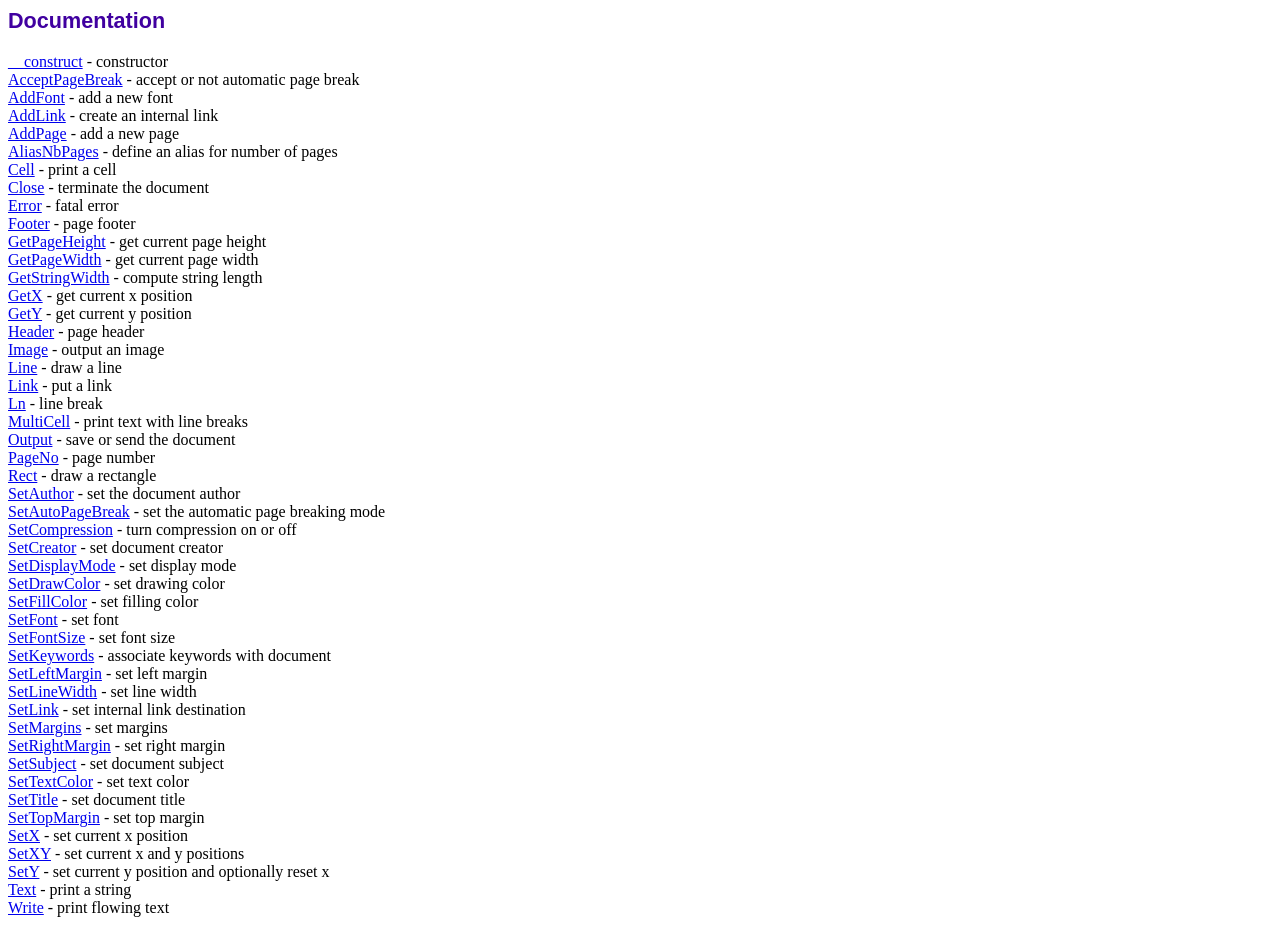
<file: fpdf/doc/index.htm>
<!DOCTYPE html PUBLIC "-//W3C//DTD HTML 4.01 Transitional//EN">
<html>
<head>
<meta http-equiv="Content-Type" content="text/html; charset=UTF-8">
<title>Documentation</title>
<link type="text/css" rel="stylesheet" href="../fpdf.css">
</head>
<body>
<h1>Documentation</h1>
<a href="__construct.htm">__construct</a> - constructor<br>
<a href="acceptpagebreak.htm">AcceptPageBreak</a> - accept or not automatic page break<br>
<a href="addfont.htm">AddFont</a> - add a new font<br>
<a href="addlink.htm">AddLink</a> - create an internal link<br>
<a href="addpage.htm">AddPage</a> - add a new page<br>
<a href="aliasnbpages.htm">AliasNbPages</a> - define an alias for number of pages<br>
<a href="cell.htm">Cell</a> - print a cell<br>
<a href="close.htm">Close</a> - terminate the document<br>
<a href="error.htm">Error</a> - fatal error<br>
<a href="footer.htm">Footer</a> - page footer<br>
<a href="getpageheight.htm">GetPageHeight</a> - get current page height<br>
<a href="getpagewidth.htm">GetPageWidth</a> - get current page width<br>
<a href="getstringwidth.htm">GetStringWidth</a> - compute string length<br>
<a href="getx.htm">GetX</a> - get current x position<br>
<a href="gety.htm">GetY</a> - get current y position<br>
<a href="header.htm">Header</a> - page header<br>
<a href="image.htm">Image</a> - output an image<br>
<a href="line.htm">Line</a> - draw a line<br>
<a href="link.htm">Link</a> - put a link<br>
<a href="ln.htm">Ln</a> - line break<br>
<a href="multicell.htm">MultiCell</a> - print text with line breaks<br>
<a href="output.htm">Output</a> - save or send the document<br>
<a href="pageno.htm">PageNo</a> - page number<br>
<a href="rect.htm">Rect</a> - draw a rectangle<br>
<a href="setauthor.htm">SetAuthor</a> - set the document author<br>
<a href="setautopagebreak.htm">SetAutoPageBreak</a> - set the automatic page breaking mode<br>
<a href="setcompression.htm">SetCompression</a> - turn compression on or off<br>
<a href="setcreator.htm">SetCreator</a> - set document creator<br>
<a href="setdisplaymode.htm">SetDisplayMode</a> - set display mode<br>
<a href="setdrawcolor.htm">SetDrawColor</a> - set drawing color<br>
<a href="setfillcolor.htm">SetFillColor</a> - set filling color<br>
<a href="setfont.htm">SetFont</a> - set font<br>
<a href="setfontsize.htm">SetFontSize</a> - set font size<br>
<a href="setkeywords.htm">SetKeywords</a> - associate keywords with document<br>
<a href="setleftmargin.htm">SetLeftMargin</a> - set left margin<br>
<a href="setlinewidth.htm">SetLineWidth</a> - set line width<br>
<a href="setlink.htm">SetLink</a> - set internal link destination<br>
<a href="setmargins.htm">SetMargins</a> - set margins<br>
<a href="setrightmargin.htm">SetRightMargin</a> - set right margin<br>
<a href="setsubject.htm">SetSubject</a> - set document subject<br>
<a href="settextcolor.htm">SetTextColor</a> - set text color<br>
<a href="settitle.htm">SetTitle</a> - set document title<br>
<a href="settopmargin.htm">SetTopMargin</a> - set top margin<br>
<a href="setx.htm">SetX</a> - set current x position<br>
<a href="setxy.htm">SetXY</a> - set current x and y positions<br>
<a href="sety.htm">SetY</a> - set current y position and optionally reset x<br>
<a href="text.htm">Text</a> - print a string<br>
<a href="write.htm">Write</a> - print flowing text<br>
</body>
</html>
</file>
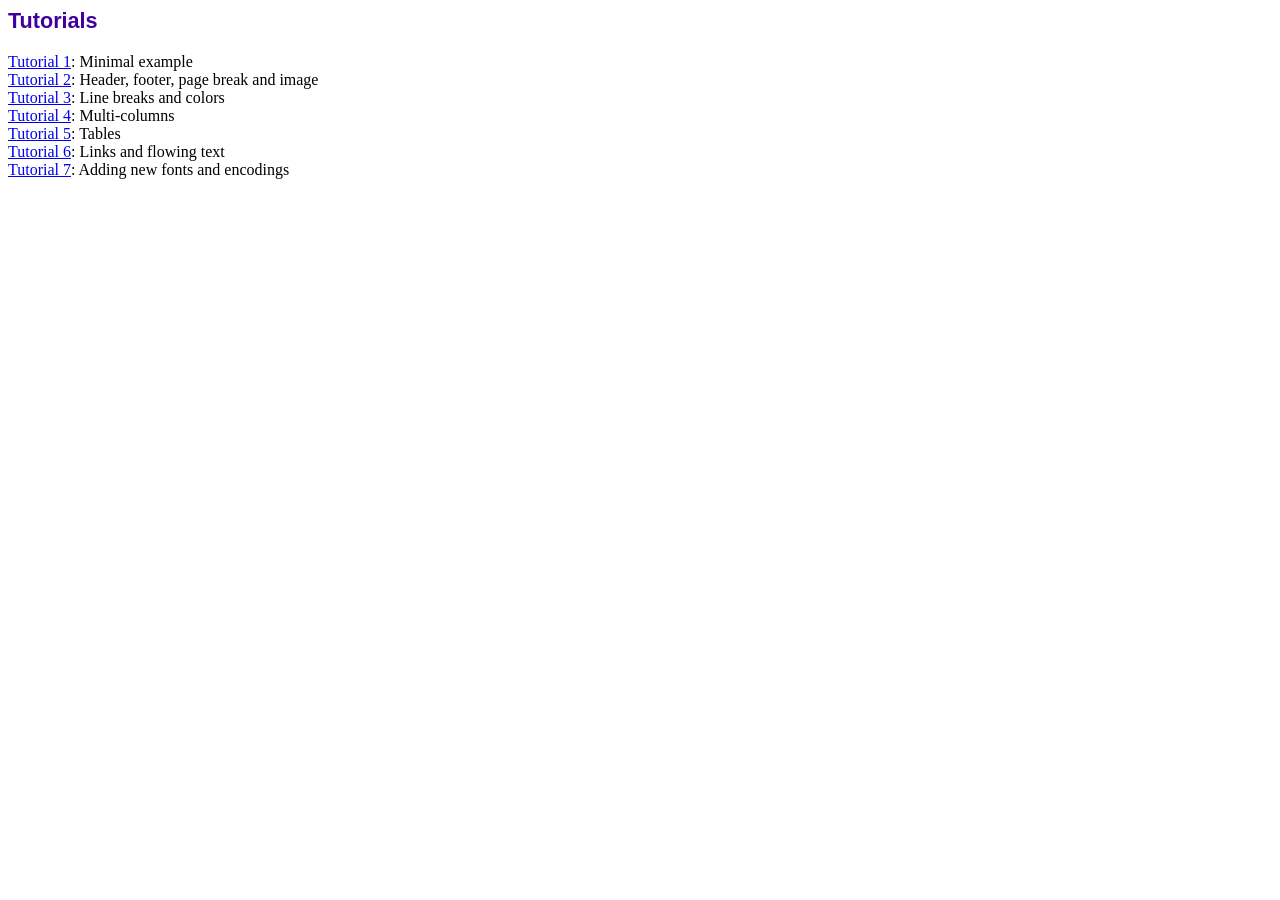
<file: fpdf/tutorial/index.htm>
<!DOCTYPE html PUBLIC "-//W3C//DTD HTML 4.01 Transitional//EN">
<html>
<head>
<meta http-equiv="Content-Type" content="text/html; charset=UTF-8">
<title>Tutorials</title>
<link type="text/css" rel="stylesheet" href="../fpdf.css">
</head>
<body>
<h1>Tutorials</h1>
<ul style="list-style-type:none; margin-left:0; padding-left:0">
<li><a href="tuto1.htm">Tutorial 1</a>: Minimal example</li>
<li><a href="tuto2.htm">Tutorial 2</a>: Header, footer, page break and image</li>
<li><a href="tuto3.htm">Tutorial 3</a>: Line breaks and colors</li>
<li><a href="tuto4.htm">Tutorial 4</a>: Multi-columns</li>
<li><a href="tuto5.htm">Tutorial 5</a>: Tables</li>
<li><a href="tuto6.htm">Tutorial 6</a>: Links and flowing text</li>
<li><a href="tuto7.htm">Tutorial 7</a>: Adding new fonts and encodings</li>
</ul>
</body>
</html>
</file>
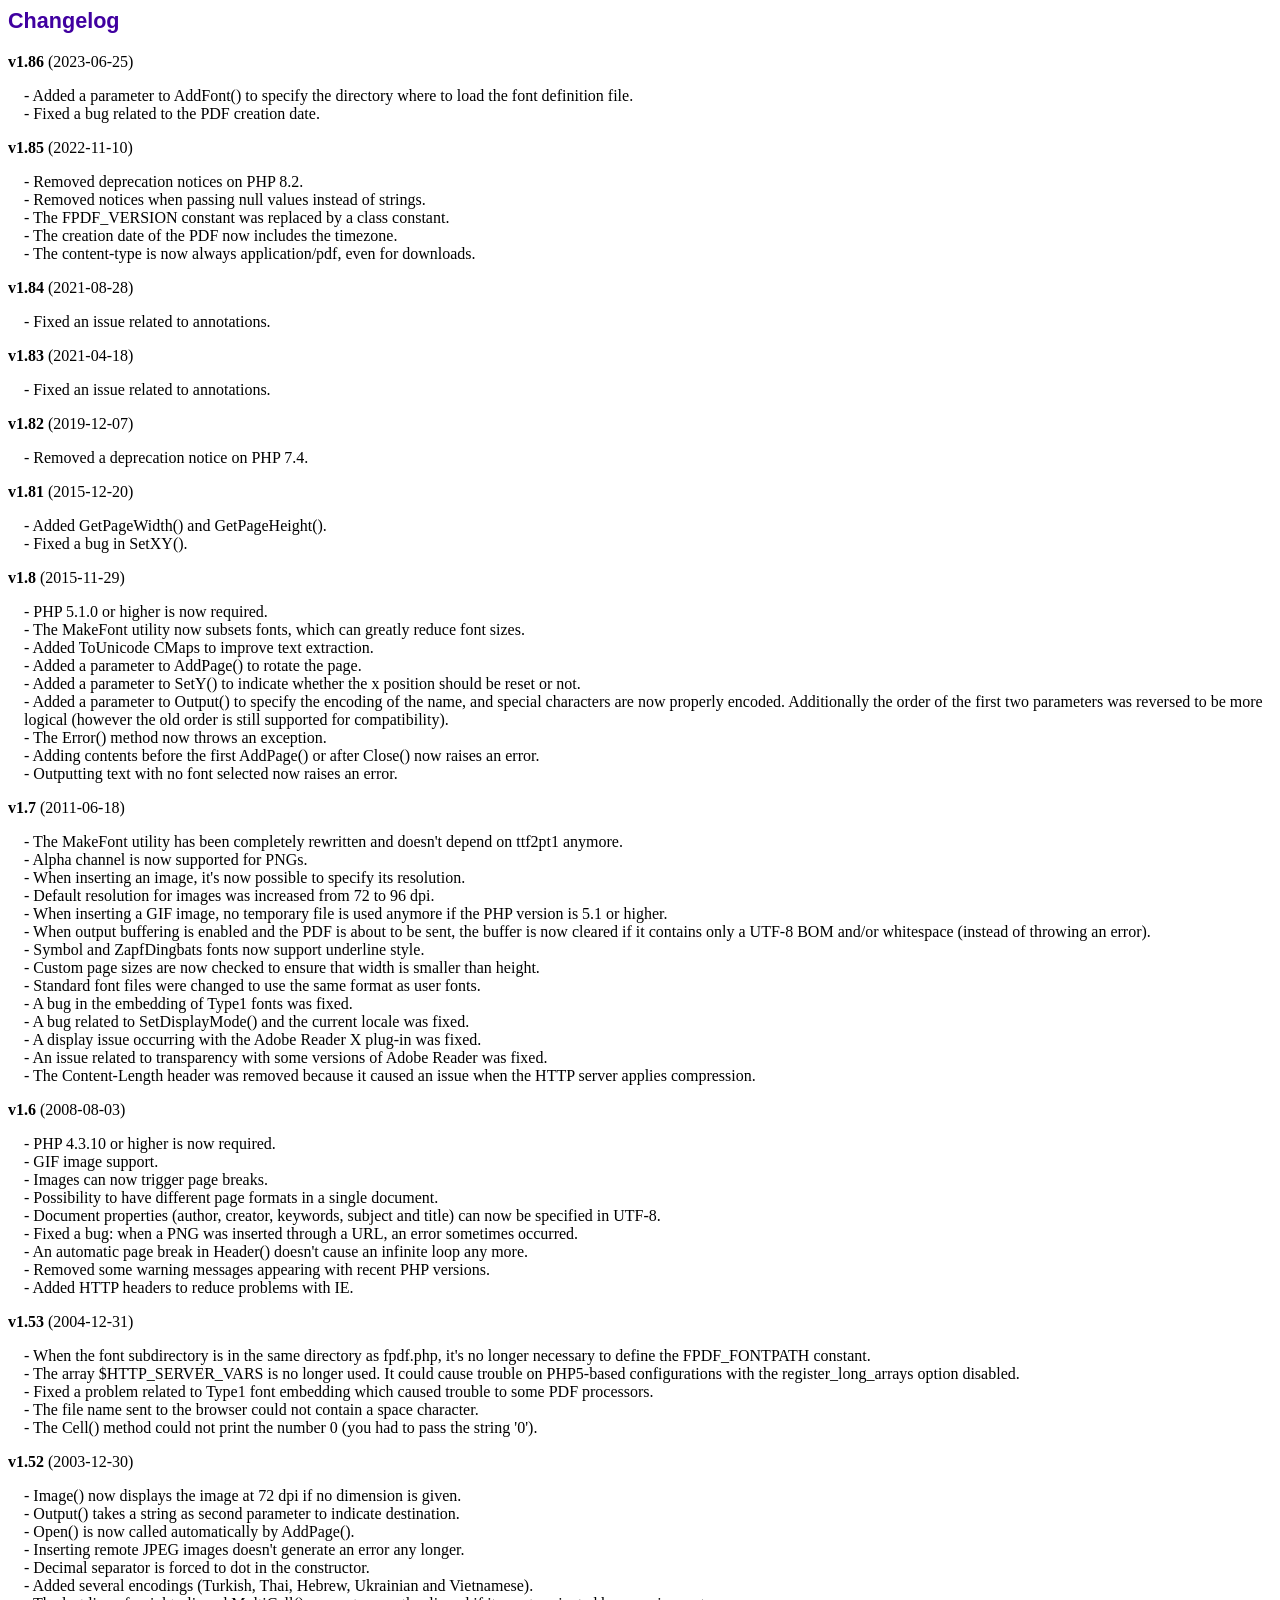
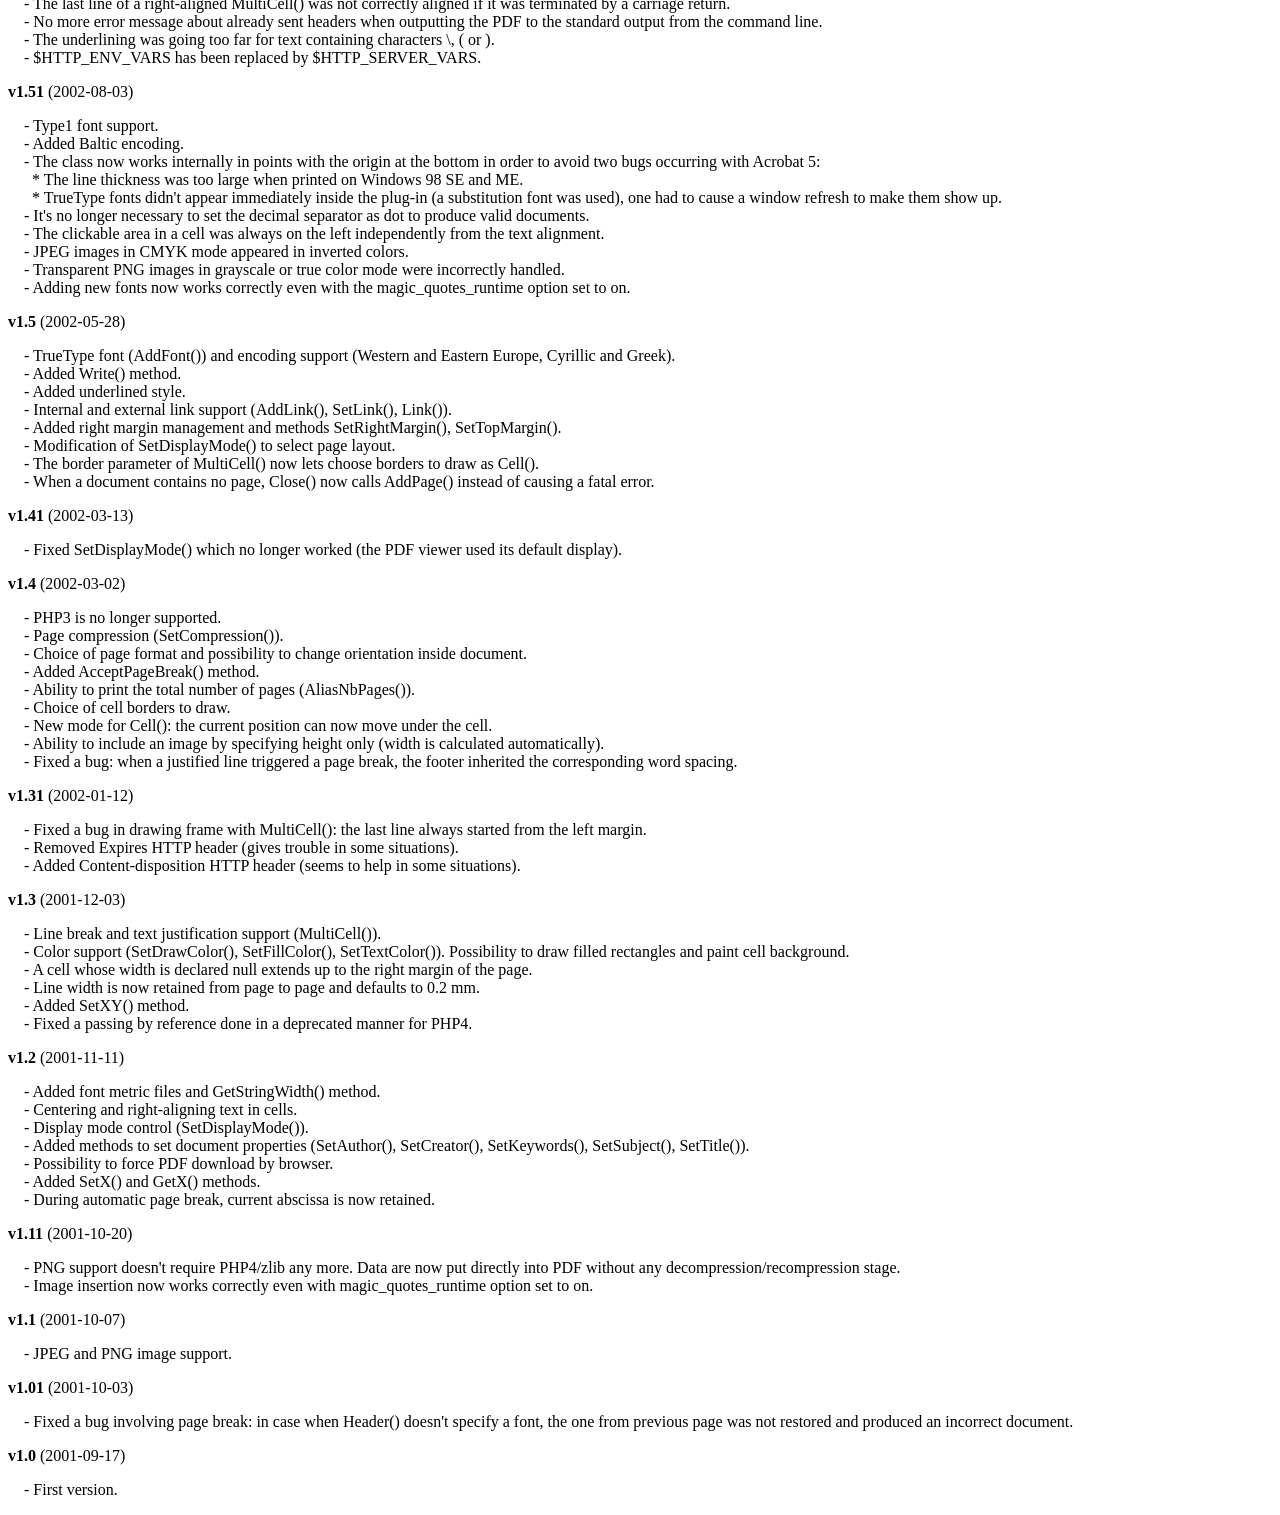
<file: fpdf/changelog.htm>
<!DOCTYPE html PUBLIC "-//W3C//DTD HTML 4.01 Transitional//EN">
<html>
<head>
<meta http-equiv="Content-Type" content="text/html; charset=UTF-8">
<title>Changelog</title>
<link type="text/css" rel="stylesheet" href="fpdf.css">
<style type="text/css">
dd {margin:1em 0 1em 1em}
</style>
</head>
<body>
<h1>Changelog</h1>
<dl>
<dt><strong>v1.86</strong> (2023-06-25)</dt>
<dd>
- Added a parameter to AddFont() to specify the directory where to load the font definition file.<br>
- Fixed a bug related to the PDF creation date.<br>
</dd>
<dt><strong>v1.85</strong> (2022-11-10)</dt>
<dd>
- Removed deprecation notices on PHP 8.2.<br>
- Removed notices when passing null values instead of strings.<br>
- The FPDF_VERSION constant was replaced by a class constant.<br>
- The creation date of the PDF now includes the timezone.<br>
- The content-type is now always application/pdf, even for downloads.<br>
</dd>
<dt><strong>v1.84</strong> (2021-08-28)</dt>
<dd>
- Fixed an issue related to annotations.<br>
</dd>
<dt><strong>v1.83</strong> (2021-04-18)</dt>
<dd>
- Fixed an issue related to annotations.<br>
</dd>
<dt><strong>v1.82</strong> (2019-12-07)</dt>
<dd>
- Removed a deprecation notice on PHP 7.4.<br>
</dd>
<dt><strong>v1.81</strong> (2015-12-20)</dt>
<dd>
- Added GetPageWidth() and GetPageHeight().<br>
- Fixed a bug in SetXY().<br>
</dd>
<dt><strong>v1.8</strong> (2015-11-29)</dt>
<dd>
- PHP 5.1.0 or higher is now required.<br>
- The MakeFont utility now subsets fonts, which can greatly reduce font sizes.<br>
- Added ToUnicode CMaps to improve text extraction.<br>
- Added a parameter to AddPage() to rotate the page.<br>
- Added a parameter to SetY() to indicate whether the x position should be reset or not.<br>
- Added a parameter to Output() to specify the encoding of the name, and special characters are now properly encoded. Additionally the order of the first two parameters was reversed to be more logical (however the old order is still supported for compatibility).<br>
- The Error() method now throws an exception.<br>
- Adding contents before the first AddPage() or after Close() now raises an error.<br>
- Outputting text with no font selected now raises an error.<br>
</dd>
<dt><strong>v1.7</strong> (2011-06-18)</dt>
<dd>
- The MakeFont utility has been completely rewritten and doesn't depend on ttf2pt1 anymore.<br>
- Alpha channel is now supported for PNGs.<br>
- When inserting an image, it's now possible to specify its resolution.<br>
- Default resolution for images was increased from 72 to 96 dpi.<br>
- When inserting a GIF image, no temporary file is used anymore if the PHP version is 5.1 or higher.<br>
- When output buffering is enabled and the PDF is about to be sent, the buffer is now cleared if it contains only a UTF-8 BOM and/or whitespace (instead of throwing an error).<br>
- Symbol and ZapfDingbats fonts now support underline style.<br>
- Custom page sizes are now checked to ensure that width is smaller than height.<br>
- Standard font files were changed to use the same format as user fonts.<br>
- A bug in the embedding of Type1 fonts was fixed.<br>
- A bug related to SetDisplayMode() and the current locale was fixed.<br>
- A display issue occurring with the Adobe Reader X plug-in was fixed.<br>
- An issue related to transparency with some versions of Adobe Reader was fixed.<br>
- The Content-Length header was removed because it caused an issue when the HTTP server applies compression.<br>
</dd>
<dt><strong>v1.6</strong> (2008-08-03)</dt>
<dd>
- PHP 4.3.10 or higher is now required.<br>
- GIF image support.<br>
- Images can now trigger page breaks.<br>
- Possibility to have different page formats in a single document.<br>
- Document properties (author, creator, keywords, subject and title) can now be specified in UTF-8.<br>
- Fixed a bug: when a PNG was inserted through a URL, an error sometimes occurred.<br>
- An automatic page break in Header() doesn't cause an infinite loop any more.<br>
- Removed some warning messages appearing with recent PHP versions.<br>
- Added HTTP headers to reduce problems with IE.<br>
</dd>
<dt><strong>v1.53</strong> (2004-12-31)</dt>
<dd>
- When the font subdirectory is in the same directory as fpdf.php, it's no longer necessary to define the FPDF_FONTPATH constant.<br>
- The array $HTTP_SERVER_VARS is no longer used. It could cause trouble on PHP5-based configurations with the register_long_arrays option disabled.<br>
- Fixed a problem related to Type1 font embedding which caused trouble to some PDF processors.<br>
- The file name sent to the browser could not contain a space character.<br>
- The Cell() method could not print the number 0 (you had to pass the string '0').<br>
</dd>
<dt><strong>v1.52</strong> (2003-12-30)</dt>
<dd>
- Image() now displays the image at 72 dpi if no dimension is given.<br>
- Output() takes a string as second parameter to indicate destination.<br>
- Open() is now called automatically by AddPage().<br>
- Inserting remote JPEG images doesn't generate an error any longer.<br>
- Decimal separator is forced to dot in the constructor.<br>
- Added several encodings (Turkish, Thai, Hebrew, Ukrainian and Vietnamese).<br>
- The last line of a right-aligned MultiCell() was not correctly aligned if it was terminated by a carriage return.<br>
- No more error message about already sent headers when outputting the PDF to the standard output from the command line.<br>
- The underlining was going too far for text containing characters \, ( or ).<br>
- $HTTP_ENV_VARS has been replaced by $HTTP_SERVER_VARS.<br>
</dd>
<dt><strong>v1.51</strong> (2002-08-03)</dt>
<dd>
- Type1 font support.<br>
- Added Baltic encoding.<br>
- The class now works internally in points with the origin at the bottom in order to avoid two bugs occurring with Acrobat 5:<br>&nbsp;&nbsp;* The line thickness was too large when printed on Windows 98 SE and ME.<br>&nbsp;&nbsp;* TrueType fonts didn't appear immediately inside the plug-in (a substitution font was used), one had to cause a window refresh to make them show up.<br>
- It's no longer necessary to set the decimal separator as dot to produce valid documents.<br>
- The clickable area in a cell was always on the left independently from the text alignment.<br>
- JPEG images in CMYK mode appeared in inverted colors.<br>
- Transparent PNG images in grayscale or true color mode were incorrectly handled.<br>
- Adding new fonts now works correctly even with the magic_quotes_runtime option set to on.<br>
</dd>
<dt><strong>v1.5</strong> (2002-05-28)</dt>
<dd>
- TrueType font (AddFont()) and encoding support (Western and Eastern Europe, Cyrillic and Greek).<br>
- Added Write() method.<br>
- Added underlined style.<br>
- Internal and external link support (AddLink(), SetLink(), Link()).<br>
- Added right margin management and methods SetRightMargin(), SetTopMargin().<br>
- Modification of SetDisplayMode() to select page layout.<br>
- The border parameter of MultiCell() now lets choose borders to draw as Cell().<br>
- When a document contains no page, Close() now calls AddPage() instead of causing a fatal error.<br>
</dd>
<dt><strong>v1.41</strong> (2002-03-13)</dt>
<dd>
- Fixed SetDisplayMode() which no longer worked (the PDF viewer used its default display).<br>
</dd>
<dt><strong>v1.4</strong> (2002-03-02)</dt>
<dd>
- PHP3 is no longer supported.<br>
- Page compression (SetCompression()).<br>
- Choice of page format and possibility to change orientation inside document.<br>
- Added AcceptPageBreak() method.<br>
- Ability to print the total number of pages (AliasNbPages()).<br>
- Choice of cell borders to draw.<br>
- New mode for Cell(): the current position can now move under the cell.<br>
- Ability to include an image by specifying height only (width is calculated automatically).<br>
- Fixed a bug: when a justified line triggered a page break, the footer inherited the corresponding word spacing.<br>
</dd>
<dt><strong>v1.31</strong> (2002-01-12)</dt>
<dd>
- Fixed a bug in drawing frame with MultiCell(): the last line always started from the left margin.<br>
- Removed Expires HTTP header (gives trouble in some situations).<br>
- Added Content-disposition HTTP header (seems to help in some situations).<br>
</dd>
<dt><strong>v1.3</strong> (2001-12-03)</dt>
<dd>
- Line break and text justification support (MultiCell()).<br>
- Color support (SetDrawColor(), SetFillColor(), SetTextColor()). Possibility to draw filled rectangles and paint cell background.<br>
- A cell whose width is declared null extends up to the right margin of the page.<br>
- Line width is now retained from page to page and defaults to 0.2 mm.<br>
- Added SetXY() method.<br>
- Fixed a passing by reference done in a deprecated manner for PHP4.<br>
</dd>
<dt><strong>v1.2</strong> (2001-11-11)</dt>
<dd>
- Added font metric files and GetStringWidth() method.<br>
- Centering and right-aligning text in cells.<br>
- Display mode control (SetDisplayMode()).<br>
- Added methods to set document properties (SetAuthor(), SetCreator(), SetKeywords(), SetSubject(), SetTitle()).<br>
- Possibility to force PDF download by browser.<br>
- Added SetX() and GetX() methods.<br>
- During automatic page break, current abscissa is now retained.<br>
</dd>
<dt><strong>v1.11</strong> (2001-10-20)</dt>
<dd>
- PNG support doesn't require PHP4/zlib any more. Data are now put directly into PDF without any decompression/recompression stage.<br>
- Image insertion now works correctly even with magic_quotes_runtime option set to on.<br>
</dd>
<dt><strong>v1.1</strong> (2001-10-07)</dt>
<dd>
- JPEG and PNG image support.<br>
</dd>
<dt><strong>v1.01</strong> (2001-10-03)</dt>
<dd>
- Fixed a bug involving page break: in case when Header() doesn't specify a font, the one from previous page was not restored and produced an incorrect document.<br>
</dd>
<dt><strong>v1.0</strong> (2001-09-17)</dt>
<dd>
- First version.<br>
</dd>
</dl>
</body>
</html>
</file>
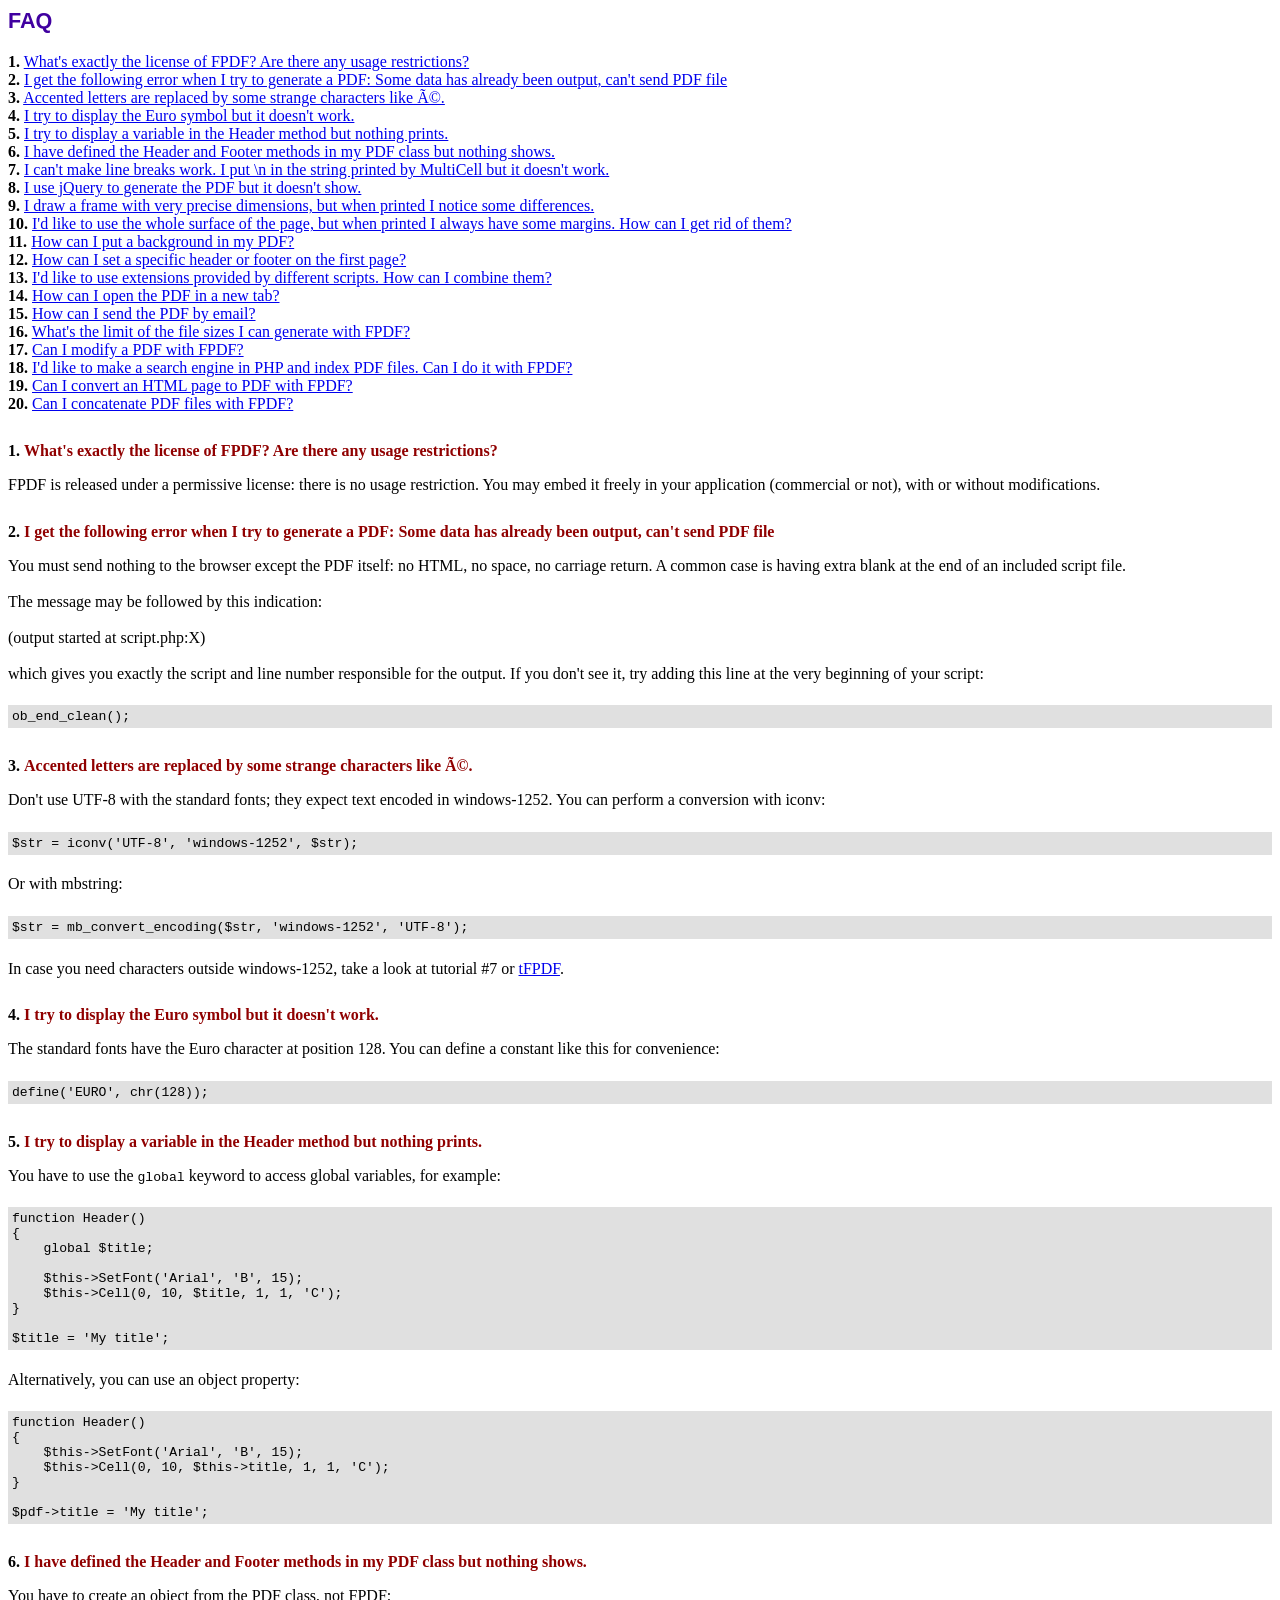
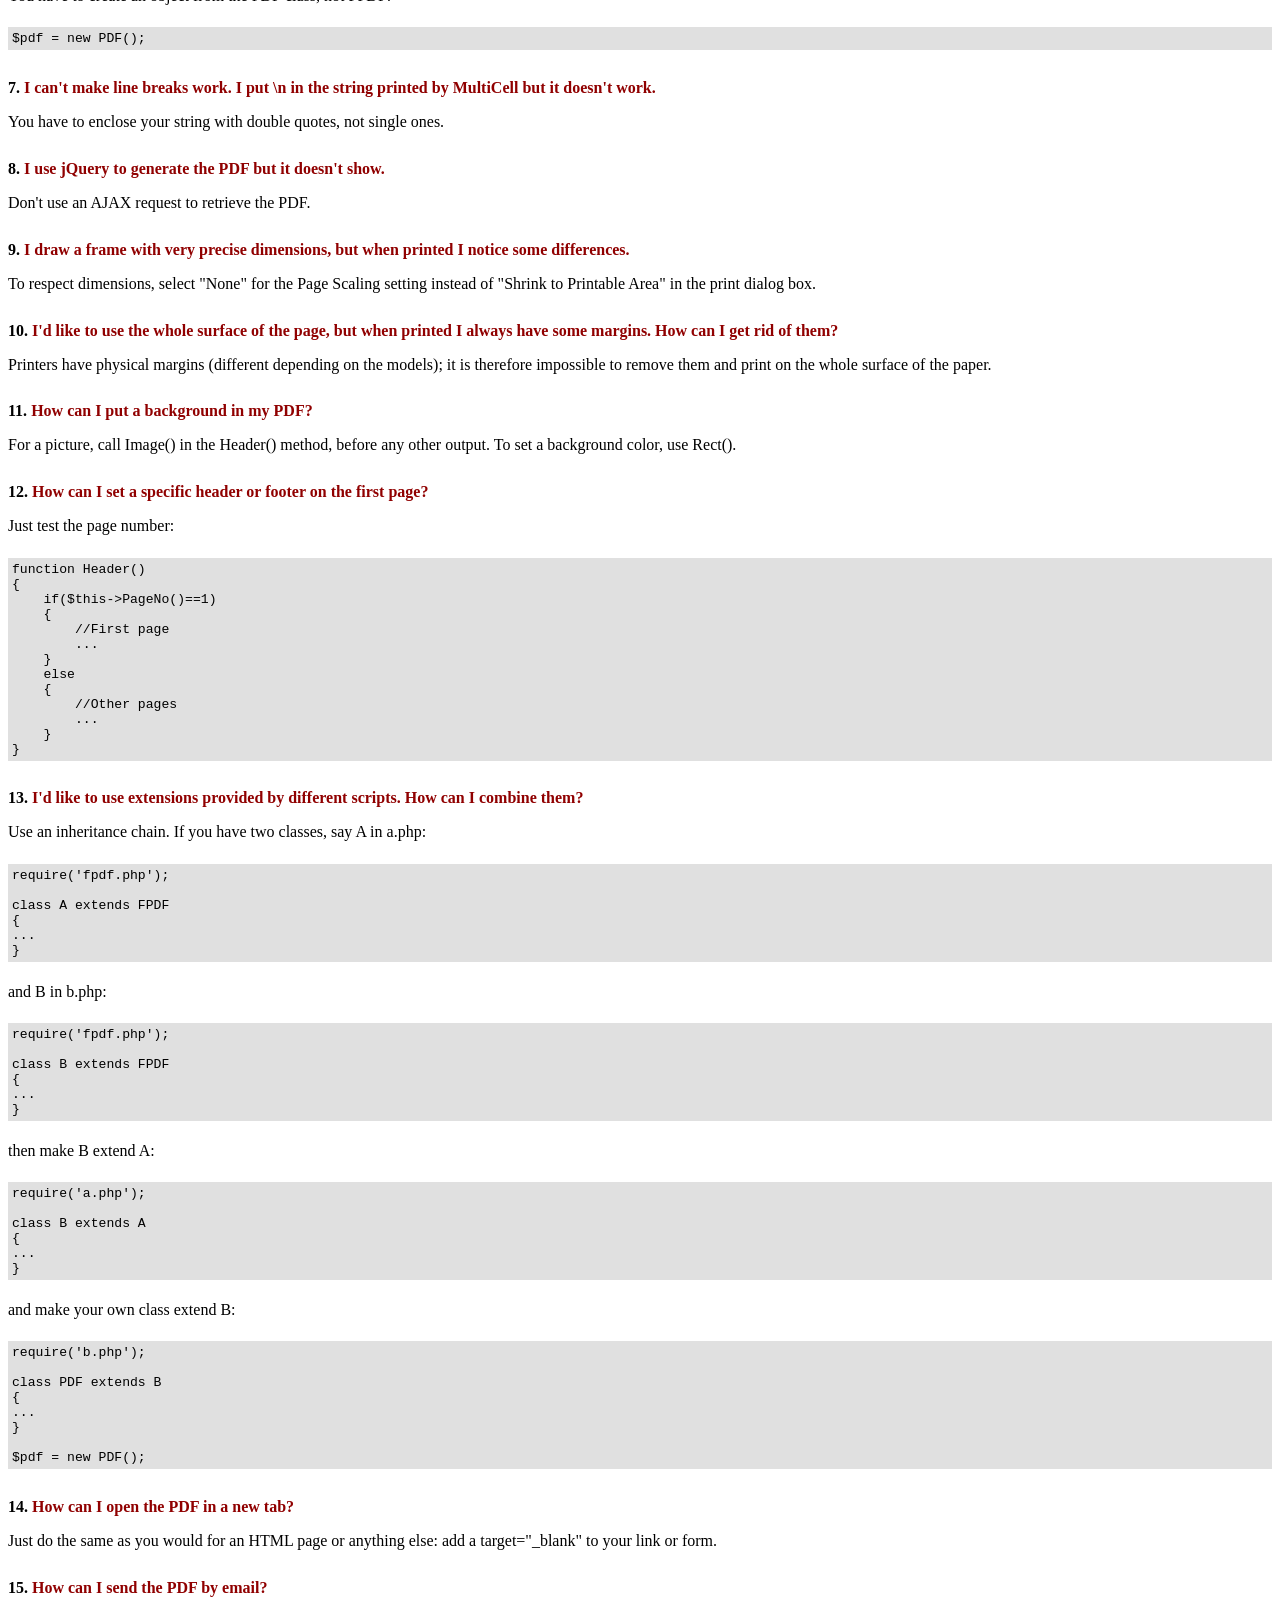
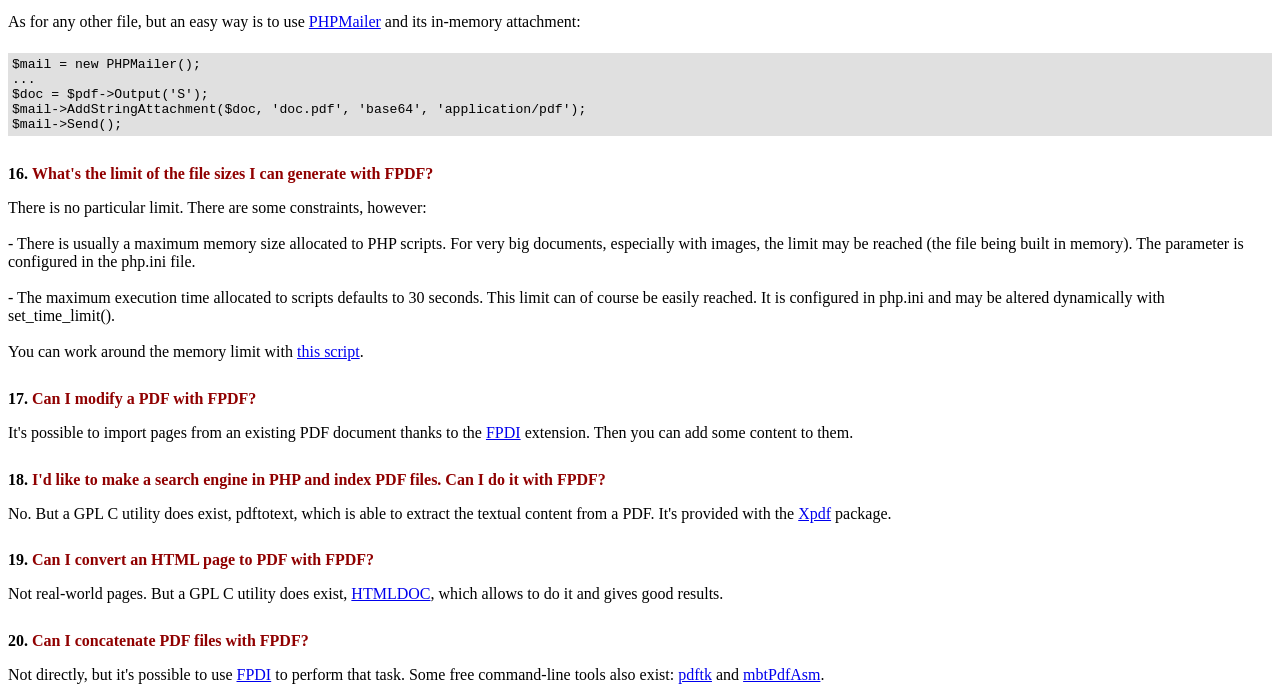
<file: fpdf/FAQ.htm>
<!DOCTYPE html PUBLIC "-//W3C//DTD HTML 4.01 Transitional//EN">
<html>
<head>
<meta http-equiv="Content-Type" content="text/html; charset=UTF-8">
<title>FAQ</title>
<link type="text/css" rel="stylesheet" href="fpdf.css">
<style type="text/css">
ul {list-style-type:none; margin:0; padding:0}
ul#answers li {margin-top:1.8em}
.question {font-weight:bold; color:#900000}
</style>
</head>
<body>
<h1>FAQ</h1>
<ul>
<li><b>1.</b> <a href='#q1'>What's exactly the license of FPDF? Are there any usage restrictions?</a></li>
<li><b>2.</b> <a href='#q2'>I get the following error when I try to generate a PDF: Some data has already been output, can't send PDF file</a></li>
<li><b>3.</b> <a href='#q3'>Accented letters are replaced by some strange characters like Ã©.</a></li>
<li><b>4.</b> <a href='#q4'>I try to display the Euro symbol but it doesn't work.</a></li>
<li><b>5.</b> <a href='#q5'>I try to display a variable in the Header method but nothing prints.</a></li>
<li><b>6.</b> <a href='#q6'>I have defined the Header and Footer methods in my PDF class but nothing shows.</a></li>
<li><b>7.</b> <a href='#q7'>I can't make line breaks work. I put \n in the string printed by MultiCell but it doesn't work.</a></li>
<li><b>8.</b> <a href='#q8'>I use jQuery to generate the PDF but it doesn't show.</a></li>
<li><b>9.</b> <a href='#q9'>I draw a frame with very precise dimensions, but when printed I notice some differences.</a></li>
<li><b>10.</b> <a href='#q10'>I'd like to use the whole surface of the page, but when printed I always have some margins. How can I get rid of them?</a></li>
<li><b>11.</b> <a href='#q11'>How can I put a background in my PDF?</a></li>
<li><b>12.</b> <a href='#q12'>How can I set a specific header or footer on the first page?</a></li>
<li><b>13.</b> <a href='#q13'>I'd like to use extensions provided by different scripts. How can I combine them?</a></li>
<li><b>14.</b> <a href='#q14'>How can I open the PDF in a new tab?</a></li>
<li><b>15.</b> <a href='#q15'>How can I send the PDF by email?</a></li>
<li><b>16.</b> <a href='#q16'>What's the limit of the file sizes I can generate with FPDF?</a></li>
<li><b>17.</b> <a href='#q17'>Can I modify a PDF with FPDF?</a></li>
<li><b>18.</b> <a href='#q18'>I'd like to make a search engine in PHP and index PDF files. Can I do it with FPDF?</a></li>
<li><b>19.</b> <a href='#q19'>Can I convert an HTML page to PDF with FPDF?</a></li>
<li><b>20.</b> <a href='#q20'>Can I concatenate PDF files with FPDF?</a></li>
</ul>

<ul id='answers'>
<li id='q1'>
<p><b>1.</b> <span class='question'>What's exactly the license of FPDF? Are there any usage restrictions?</span></p>
FPDF is released under a permissive license: there is no usage restriction. You may embed it
freely in your application (commercial or not), with or without modifications.
</li>

<li id='q2'>
<p><b>2.</b> <span class='question'>I get the following error when I try to generate a PDF: Some data has already been output, can't send PDF file</span></p>
You must send nothing to the browser except the PDF itself: no HTML, no space, no carriage return. A common
case is having extra blank at the end of an included script file.<br>
<br>
The message may be followed by this indication:<br>
<br>
(output started at script.php:X)<br>
<br>
which gives you exactly the script and line number responsible for the output. If you don't see it,
try adding this line at the very beginning of your script:
<div class="doc-source">
<pre><code>ob_end_clean();</code></pre>
</div>
</li>

<li id='q3'>
<p><b>3.</b> <span class='question'>Accented letters are replaced by some strange characters like Ã©.</span></p>
Don't use UTF-8 with the standard fonts; they expect text encoded in windows-1252.
You can perform a conversion with iconv:
<div class="doc-source">
<pre><code>$str = iconv('UTF-8', 'windows-1252', $str);</code></pre>
</div>
Or with mbstring:
<div class="doc-source">
<pre><code>$str = mb_convert_encoding($str, 'windows-1252', 'UTF-8');</code></pre>
</div>
In case you need characters outside windows-1252, take a look at tutorial #7 or
<a href="http://www.fpdf.org/?go=script&amp;id=92" target="_blank">tFPDF</a>.
</li>

<li id='q4'>
<p><b>4.</b> <span class='question'>I try to display the Euro symbol but it doesn't work.</span></p>
The standard fonts have the Euro character at position 128. You can define a constant like this
for convenience:
<div class="doc-source">
<pre><code>define('EURO', chr(128));</code></pre>
</div>
</li>

<li id='q5'>
<p><b>5.</b> <span class='question'>I try to display a variable in the Header method but nothing prints.</span></p>
You have to use the <code>global</code> keyword to access global variables, for example:
<div class="doc-source">
<pre><code>function Header()
{
    global $title;

    $this-&gt;SetFont('Arial', 'B', 15);
    $this-&gt;Cell(0, 10, $title, 1, 1, 'C');
}

$title = 'My title';</code></pre>
</div>
Alternatively, you can use an object property:
<div class="doc-source">
<pre><code>function Header()
{
    $this-&gt;SetFont('Arial', 'B', 15);
    $this-&gt;Cell(0, 10, $this-&gt;title, 1, 1, 'C');
}

$pdf-&gt;title = 'My title';</code></pre>
</div>
</li>

<li id='q6'>
<p><b>6.</b> <span class='question'>I have defined the Header and Footer methods in my PDF class but nothing shows.</span></p>
You have to create an object from the PDF class, not FPDF:
<div class="doc-source">
<pre><code>$pdf = new PDF();</code></pre>
</div>
</li>

<li id='q7'>
<p><b>7.</b> <span class='question'>I can't make line breaks work. I put \n in the string printed by MultiCell but it doesn't work.</span></p>
You have to enclose your string with double quotes, not single ones.
</li>

<li id='q8'>
<p><b>8.</b> <span class='question'>I use jQuery to generate the PDF but it doesn't show.</span></p>
Don't use an AJAX request to retrieve the PDF.
</li>

<li id='q9'>
<p><b>9.</b> <span class='question'>I draw a frame with very precise dimensions, but when printed I notice some differences.</span></p>
To respect dimensions, select "None" for the Page Scaling setting instead of "Shrink to Printable Area" in the print dialog box.
</li>

<li id='q10'>
<p><b>10.</b> <span class='question'>I'd like to use the whole surface of the page, but when printed I always have some margins. How can I get rid of them?</span></p>
Printers have physical margins (different depending on the models); it is therefore impossible to remove
them and print on the whole surface of the paper.
</li>

<li id='q11'>
<p><b>11.</b> <span class='question'>How can I put a background in my PDF?</span></p>
For a picture, call Image() in the Header() method, before any other output. To set a background color, use Rect().
</li>

<li id='q12'>
<p><b>12.</b> <span class='question'>How can I set a specific header or footer on the first page?</span></p>
Just test the page number:
<div class="doc-source">
<pre><code>function Header()
{
    if($this-&gt;PageNo()==1)
    {
        //First page
        ...
    }
    else
    {
        //Other pages
        ...
    }
}</code></pre>
</div>
</li>

<li id='q13'>
<p><b>13.</b> <span class='question'>I'd like to use extensions provided by different scripts. How can I combine them?</span></p>
Use an inheritance chain. If you have two classes, say A in a.php:
<div class="doc-source">
<pre><code>require('fpdf.php');

class A extends FPDF
{
...
}</code></pre>
</div>
and B in b.php:
<div class="doc-source">
<pre><code>require('fpdf.php');

class B extends FPDF
{
...
}</code></pre>
</div>
then make B extend A:
<div class="doc-source">
<pre><code>require('a.php');

class B extends A
{
...
}</code></pre>
</div>
and make your own class extend B:
<div class="doc-source">
<pre><code>require('b.php');

class PDF extends B
{
...
}

$pdf = new PDF();</code></pre>
</div>
</li>

<li id='q14'>
<p><b>14.</b> <span class='question'>How can I open the PDF in a new tab?</span></p>
Just do the same as you would for an HTML page or anything else: add a target="_blank" to your link or form.
</li>

<li id='q15'>
<p><b>15.</b> <span class='question'>How can I send the PDF by email?</span></p>
As for any other file, but an easy way is to use <a href="https://github.com/PHPMailer/PHPMailer" target="_blank">PHPMailer</a> and
its in-memory attachment:
<div class="doc-source">
<pre><code>$mail = new PHPMailer();
...
$doc = $pdf-&gt;Output('S');
$mail-&gt;AddStringAttachment($doc, 'doc.pdf', 'base64', 'application/pdf');
$mail-&gt;Send();</code></pre>
</div>
</li>

<li id='q16'>
<p><b>16.</b> <span class='question'>What's the limit of the file sizes I can generate with FPDF?</span></p>
There is no particular limit. There are some constraints, however:
<br>
<br>
- There is usually a maximum memory size allocated to PHP scripts. For very big documents,
especially with images, the limit may be reached (the file being built in memory). The
parameter is configured in the php.ini file.
<br>
<br>
- The maximum execution time allocated to scripts defaults to 30 seconds. This limit can of course
be easily reached. It is configured in php.ini and may be altered dynamically with set_time_limit().
<br>
<br>
You can work around the memory limit with <a href="http://www.fpdf.org/?go=script&amp;id=76" target="_blank">this script</a>.
</li>

<li id='q17'>
<p><b>17.</b> <span class='question'>Can I modify a PDF with FPDF?</span></p>
It's possible to import pages from an existing PDF document thanks to the
<a href="https://www.setasign.com/products/fpdi/about/" target="_blank">FPDI</a> extension.
Then you can add some content to them.
</li>

<li id='q18'>
<p><b>18.</b> <span class='question'>I'd like to make a search engine in PHP and index PDF files. Can I do it with FPDF?</span></p>
No. But a GPL C utility does exist, pdftotext, which is able to extract the textual content from a PDF.
It's provided with the <a href="https://www.xpdfreader.com" target="_blank">Xpdf</a> package.
</li>

<li id='q19'>
<p><b>19.</b> <span class='question'>Can I convert an HTML page to PDF with FPDF?</span></p>
Not real-world pages. But a GPL C utility does exist, <a href="https://www.msweet.org/htmldoc/" target="_blank">HTMLDOC</a>,
which allows to do it and gives good results.
</li>

<li id='q20'>
<p><b>20.</b> <span class='question'>Can I concatenate PDF files with FPDF?</span></p>
Not directly, but it's possible to use <a href="https://www.setasign.com/products/fpdi/demos/concatenate-fake/" target="_blank">FPDI</a>
to perform that task. Some free command-line tools also exist:
<a href="https://www.pdflabs.com/tools/pdftk-the-pdf-toolkit/" target="_blank">pdftk</a> and
<a href="http://thierry.schmit.free.fr/spip/spip.php?article15" target="_blank">mbtPdfAsm</a>.
</li>
</ul>
</body>
</html>
</file>
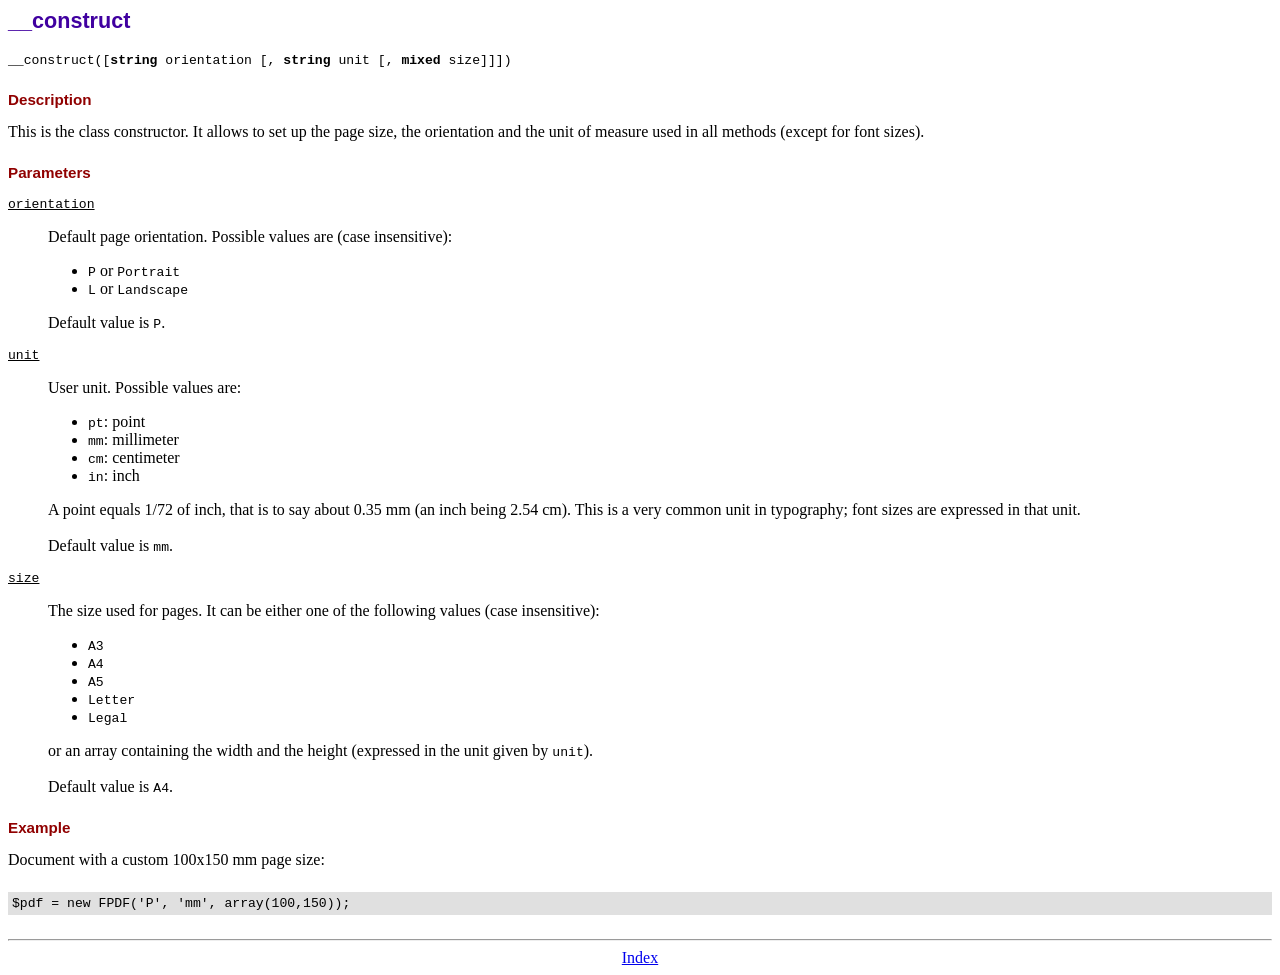
<file: fpdf/doc/__construct.htm>
<!DOCTYPE html PUBLIC "-//W3C//DTD HTML 4.01 Transitional//EN">
<html>
<head>
<meta http-equiv="Content-Type" content="text/html; charset=UTF-8">
<title>__construct</title>
<link type="text/css" rel="stylesheet" href="../fpdf.css">
</head>
<body>
<h1>__construct</h1>
<code>__construct([<b>string</b> orientation [, <b>string</b> unit [, <b>mixed</b> size]]])</code>
<h2>Description</h2>
This is the class constructor. It allows to set up the page size, the orientation and the
unit of measure used in all methods (except for font sizes).
<h2>Parameters</h2>
<dl class="param">
<dt><code>orientation</code></dt>
<dd>
Default page orientation. Possible values are (case insensitive):
<ul>
<li><code>P</code> or <code>Portrait</code></li>
<li><code>L</code> or <code>Landscape</code></li>
</ul>
Default value is <code>P</code>.
</dd>
<dt><code>unit</code></dt>
<dd>
User unit. Possible values are:
<ul>
<li><code>pt</code>: point</li>
<li><code>mm</code>: millimeter</li>
<li><code>cm</code>: centimeter</li>
<li><code>in</code>: inch</li>
</ul>
A point equals 1/72 of inch, that is to say about 0.35 mm (an inch being 2.54 cm). This
is a very common unit in typography; font sizes are expressed in that unit.
<br>
<br>
Default value is <code>mm</code>.
</dd>
<dt><code>size</code></dt>
<dd>
The size used for pages. It can be either one of the following values (case insensitive):
<ul>
<li><code>A3</code></li>
<li><code>A4</code></li>
<li><code>A5</code></li>
<li><code>Letter</code></li>
<li><code>Legal</code></li>
</ul>
or an array containing the width and the height (expressed in the unit given by <code>unit</code>).<br>
<br>
Default value is <code>A4</code>.
</dd>
</dl>
<h2>Example</h2>
Document with a custom 100x150 mm page size:
<div class="doc-source">
<pre><code>$pdf = new FPDF('P', 'mm', array(100,150));</code></pre>
</div>
<hr style="margin-top:1.5em">
<div style="text-align:center"><a href="index.htm">Index</a></div>
</body>
</html>
</file>
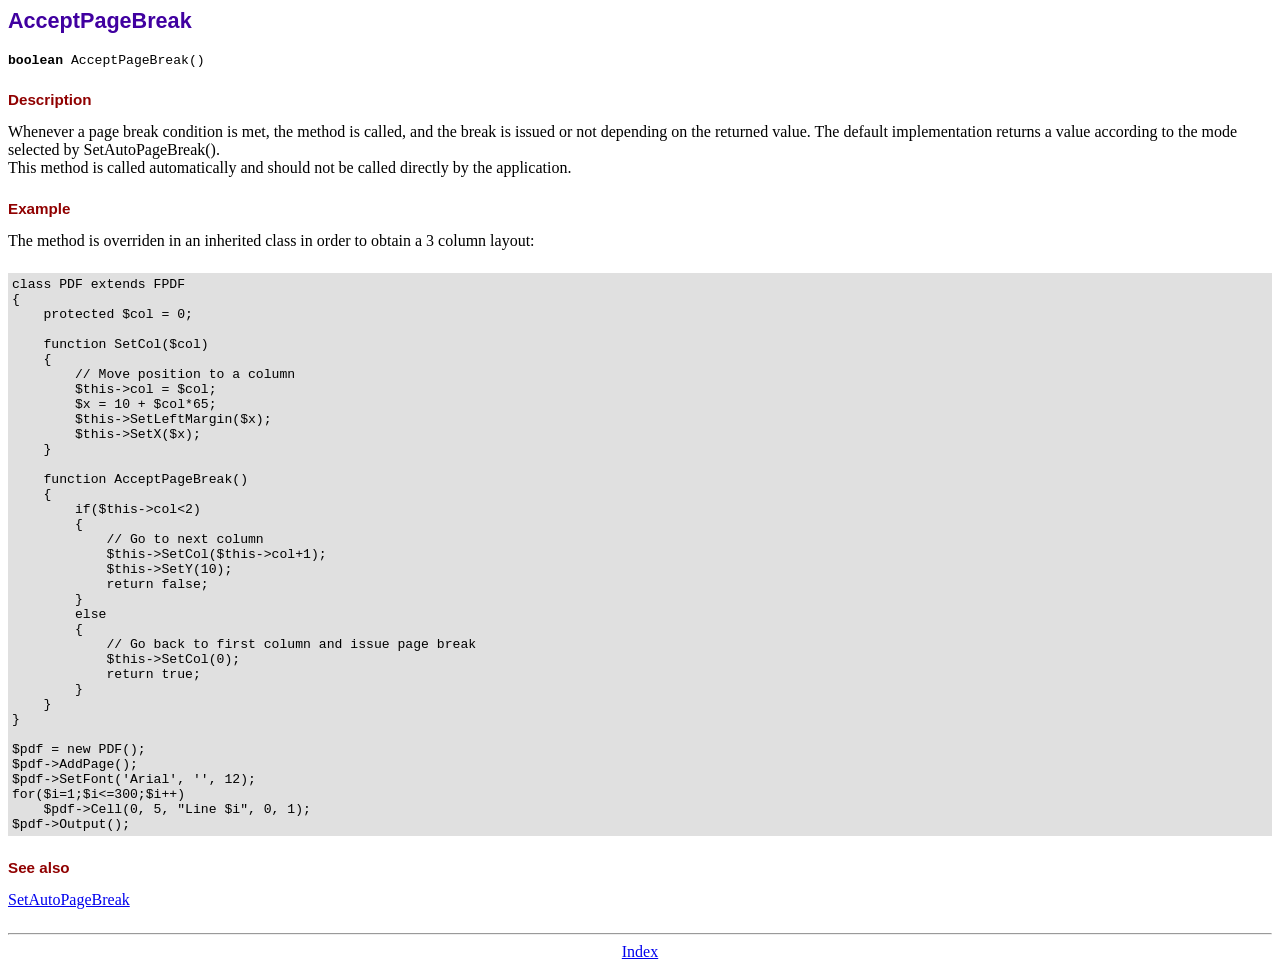
<file: fpdf/doc/acceptpagebreak.htm>
<!DOCTYPE html PUBLIC "-//W3C//DTD HTML 4.01 Transitional//EN">
<html>
<head>
<meta http-equiv="Content-Type" content="text/html; charset=UTF-8">
<title>AcceptPageBreak</title>
<link type="text/css" rel="stylesheet" href="../fpdf.css">
</head>
<body>
<h1>AcceptPageBreak</h1>
<code><b>boolean</b> AcceptPageBreak()</code>
<h2>Description</h2>
Whenever a page break condition is met, the method is called, and the break is issued or not
depending on the returned value. The default implementation returns a value according to the
mode selected by SetAutoPageBreak().
<br>
This method is called automatically and should not be called directly by the application.
<h2>Example</h2>
The method is overriden in an inherited class in order to obtain a 3 column layout:
<div class="doc-source">
<pre><code>class PDF extends FPDF
{
    protected $col = 0;

    function SetCol($col)
    {
        // Move position to a column
        $this-&gt;col = $col;
        $x = 10 + $col*65;
        $this-&gt;SetLeftMargin($x);
        $this-&gt;SetX($x);
    }

    function AcceptPageBreak()
    {
        if($this-&gt;col&lt;2)
        {
            // Go to next column
            $this-&gt;SetCol($this-&gt;col+1);
            $this-&gt;SetY(10);
            return false;
        }
        else
        {
            // Go back to first column and issue page break
            $this-&gt;SetCol(0);
            return true;
        }
    }
}

$pdf = new PDF();
$pdf-&gt;AddPage();
$pdf-&gt;SetFont('Arial', '', 12);
for($i=1;$i&lt;=300;$i++)
    $pdf-&gt;Cell(0, 5, "Line $i", 0, 1);
$pdf-&gt;Output();</code></pre>
</div>
<h2>See also</h2>
<a href="setautopagebreak.htm">SetAutoPageBreak</a>
<hr style="margin-top:1.5em">
<div style="text-align:center"><a href="index.htm">Index</a></div>
</body>
</html>
</file>
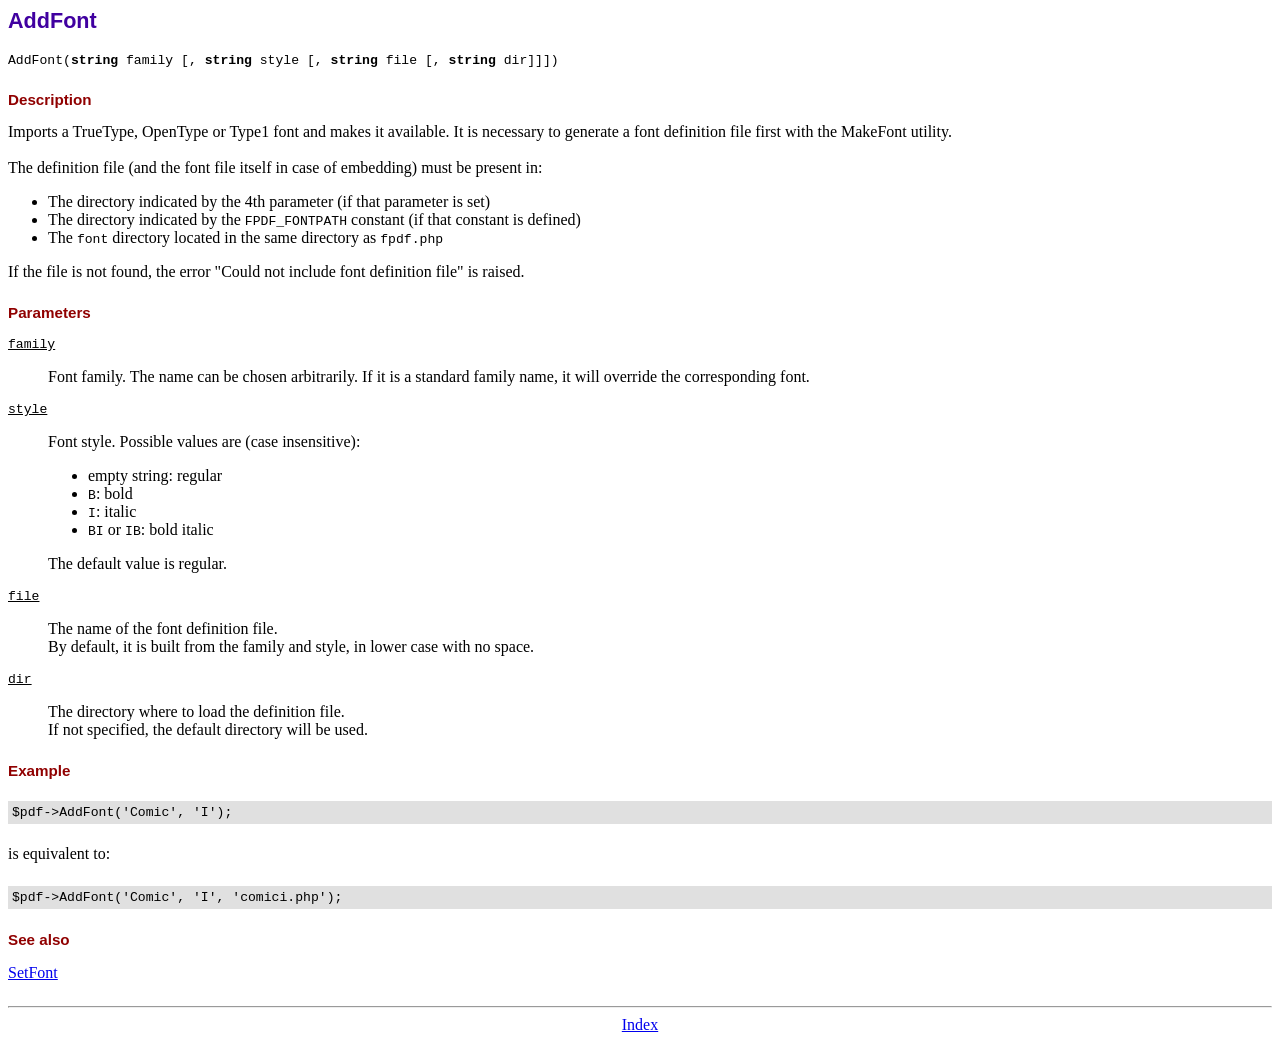
<file: fpdf/doc/addfont.htm>
<!DOCTYPE html PUBLIC "-//W3C//DTD HTML 4.01 Transitional//EN">
<html>
<head>
<meta http-equiv="Content-Type" content="text/html; charset=UTF-8">
<title>AddFont</title>
<link type="text/css" rel="stylesheet" href="../fpdf.css">
</head>
<body>
<h1>AddFont</h1>
<code>AddFont(<b>string</b> family [, <b>string</b> style [, <b>string</b> file [, <b>string</b> dir]]])</code>
<h2>Description</h2>
Imports a TrueType, OpenType or Type1 font and makes it available. It is necessary to generate a font
definition file first with the MakeFont utility.
<br>
<br>
The definition file (and the font file itself in case of embedding) must be present in:
<ul>
<li>The directory indicated by the 4th parameter (if that parameter is set)</li>
<li>The directory indicated by the <code>FPDF_FONTPATH</code> constant (if that constant is defined)</li>
<li>The <code>font</code> directory located in the same directory as <code>fpdf.php</code></li>
</ul>
If the file is not found, the error "Could not include font definition file" is raised.
<h2>Parameters</h2>
<dl class="param">
<dt><code>family</code></dt>
<dd>
Font family. The name can be chosen arbitrarily. If it is a standard family name, it will
override the corresponding font.
</dd>
<dt><code>style</code></dt>
<dd>
Font style. Possible values are (case insensitive):
<ul>
<li>empty string: regular</li>
<li><code>B</code>: bold</li>
<li><code>I</code>: italic</li>
<li><code>BI</code> or <code>IB</code>: bold italic</li>
</ul>
The default value is regular.
</dd>
<dt><code>file</code></dt>
<dd>
The name of the font definition file.
<br>
By default, it is built from the family and style, in lower case with no space.
</dd>
<dt><code>dir</code></dt>
<dd>
The directory where to load the definition file.
<br>
If not specified, the default directory will be used.
</dd>
</dl>
<h2>Example</h2>
<div class="doc-source">
<pre><code>$pdf-&gt;AddFont('Comic', 'I');</code></pre>
</div>
is equivalent to:
<div class="doc-source">
<pre><code>$pdf-&gt;AddFont('Comic', 'I', 'comici.php');</code></pre>
</div>
<h2>See also</h2>
<a href="setfont.htm">SetFont</a>
<hr style="margin-top:1.5em">
<div style="text-align:center"><a href="index.htm">Index</a></div>
</body>
</html>
</file>
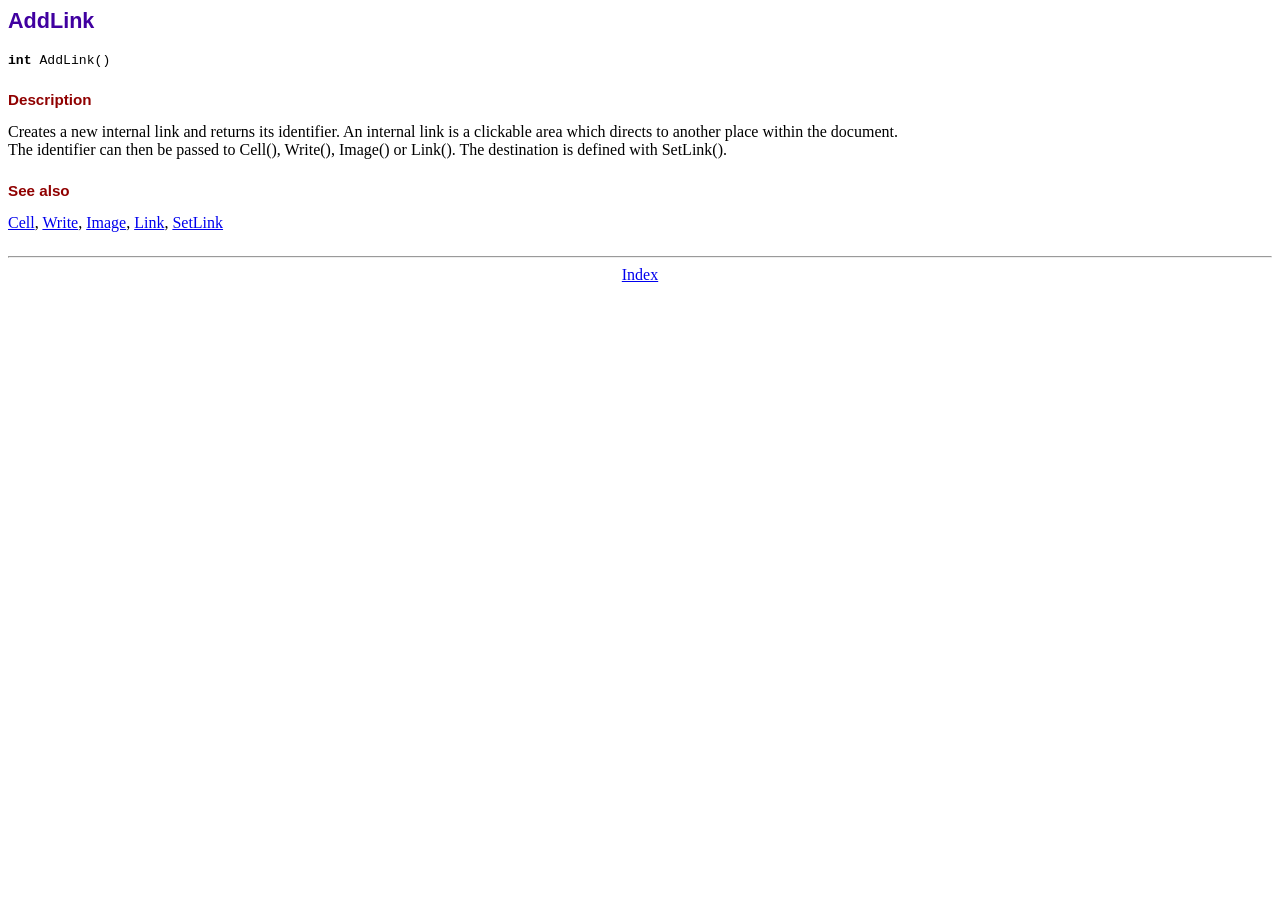
<file: fpdf/doc/addlink.htm>
<!DOCTYPE html PUBLIC "-//W3C//DTD HTML 4.01 Transitional//EN">
<html>
<head>
<meta http-equiv="Content-Type" content="text/html; charset=UTF-8">
<title>AddLink</title>
<link type="text/css" rel="stylesheet" href="../fpdf.css">
</head>
<body>
<h1>AddLink</h1>
<code><b>int</b> AddLink()</code>
<h2>Description</h2>
Creates a new internal link and returns its identifier. An internal link is a clickable area
which directs to another place within the document.
<br>
The identifier can then be passed to Cell(), Write(), Image() or Link(). The destination is
defined with SetLink().
<h2>See also</h2>
<a href="cell.htm">Cell</a>,
<a href="write.htm">Write</a>,
<a href="image.htm">Image</a>,
<a href="link.htm">Link</a>,
<a href="setlink.htm">SetLink</a>
<hr style="margin-top:1.5em">
<div style="text-align:center"><a href="index.htm">Index</a></div>
</body>
</html>
</file>
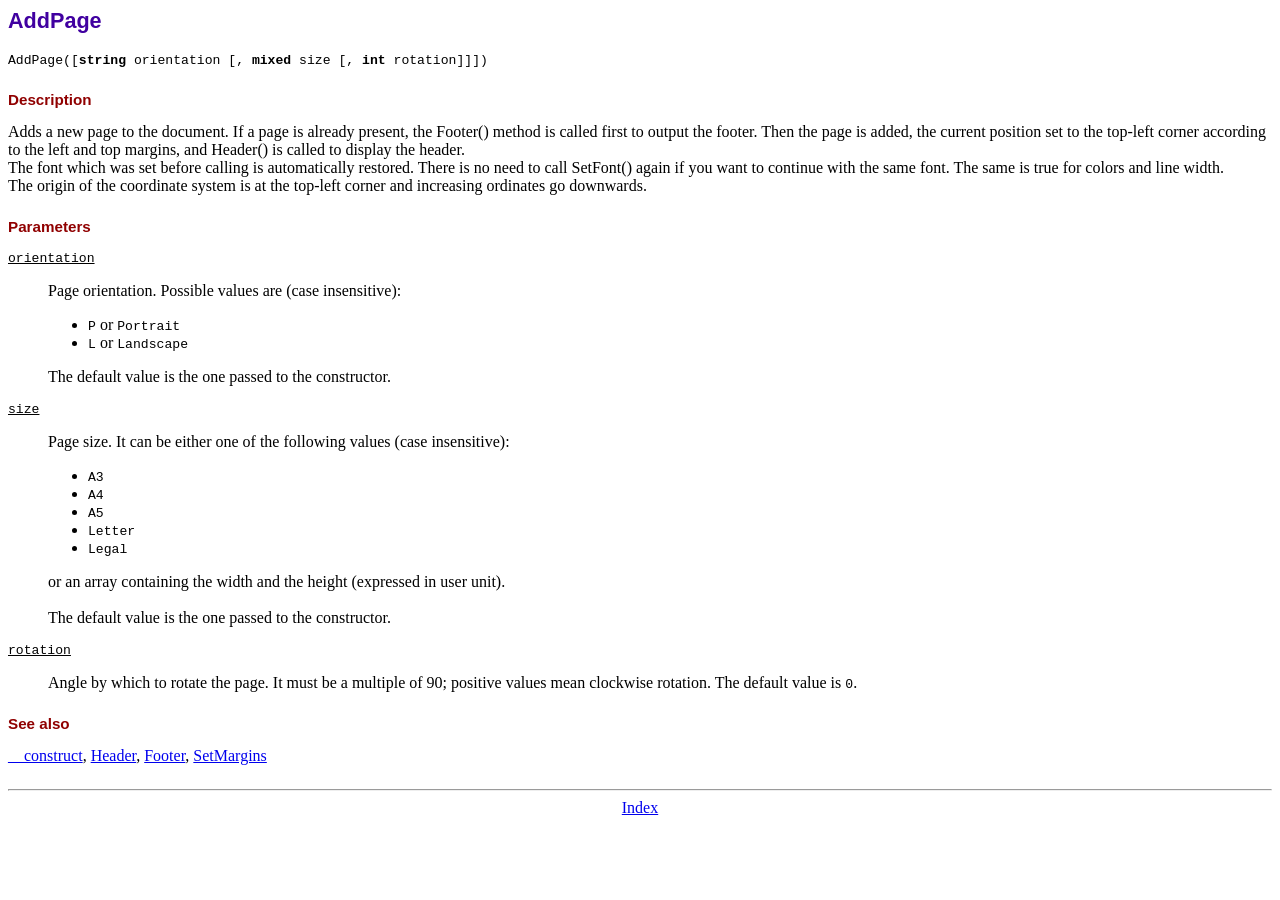
<file: fpdf/doc/addpage.htm>
<!DOCTYPE html PUBLIC "-//W3C//DTD HTML 4.01 Transitional//EN">
<html>
<head>
<meta http-equiv="Content-Type" content="text/html; charset=UTF-8">
<title>AddPage</title>
<link type="text/css" rel="stylesheet" href="../fpdf.css">
</head>
<body>
<h1>AddPage</h1>
<code>AddPage([<b>string</b> orientation [, <b>mixed</b> size [, <b>int</b> rotation]]])</code>
<h2>Description</h2>
Adds a new page to the document. If a page is already present, the Footer() method is called
first to output the footer. Then the page is added, the current position set to the top-left
corner according to the left and top margins, and Header() is called to display the header.
<br>
The font which was set before calling is automatically restored. There is no need to call
SetFont() again if you want to continue with the same font. The same is true for colors and
line width.
<br>
The origin of the coordinate system is at the top-left corner and increasing ordinates go
downwards.
<h2>Parameters</h2>
<dl class="param">
<dt><code>orientation</code></dt>
<dd>
Page orientation. Possible values are (case insensitive):
<ul>
<li><code>P</code> or <code>Portrait</code></li>
<li><code>L</code> or <code>Landscape</code></li>
</ul>
The default value is the one passed to the constructor.
</dd>
<dt><code>size</code></dt>
<dd>
Page size. It can be either one of the following values (case insensitive):
<ul>
<li><code>A3</code></li>
<li><code>A4</code></li>
<li><code>A5</code></li>
<li><code>Letter</code></li>
<li><code>Legal</code></li>
</ul>
or an array containing the width and the height (expressed in user unit).<br>
<br>
The default value is the one passed to the constructor.
</dd>
<dt><code>rotation</code></dt>
<dd>
Angle by which to rotate the page. It must be a multiple of 90; positive values
mean clockwise rotation. The default value is <code>0</code>.
</dd>
</dl>
<h2>See also</h2>
<a href="__construct.htm">__construct</a>,
<a href="header.htm">Header</a>,
<a href="footer.htm">Footer</a>,
<a href="setmargins.htm">SetMargins</a>
<hr style="margin-top:1.5em">
<div style="text-align:center"><a href="index.htm">Index</a></div>
</body>
</html>
</file>
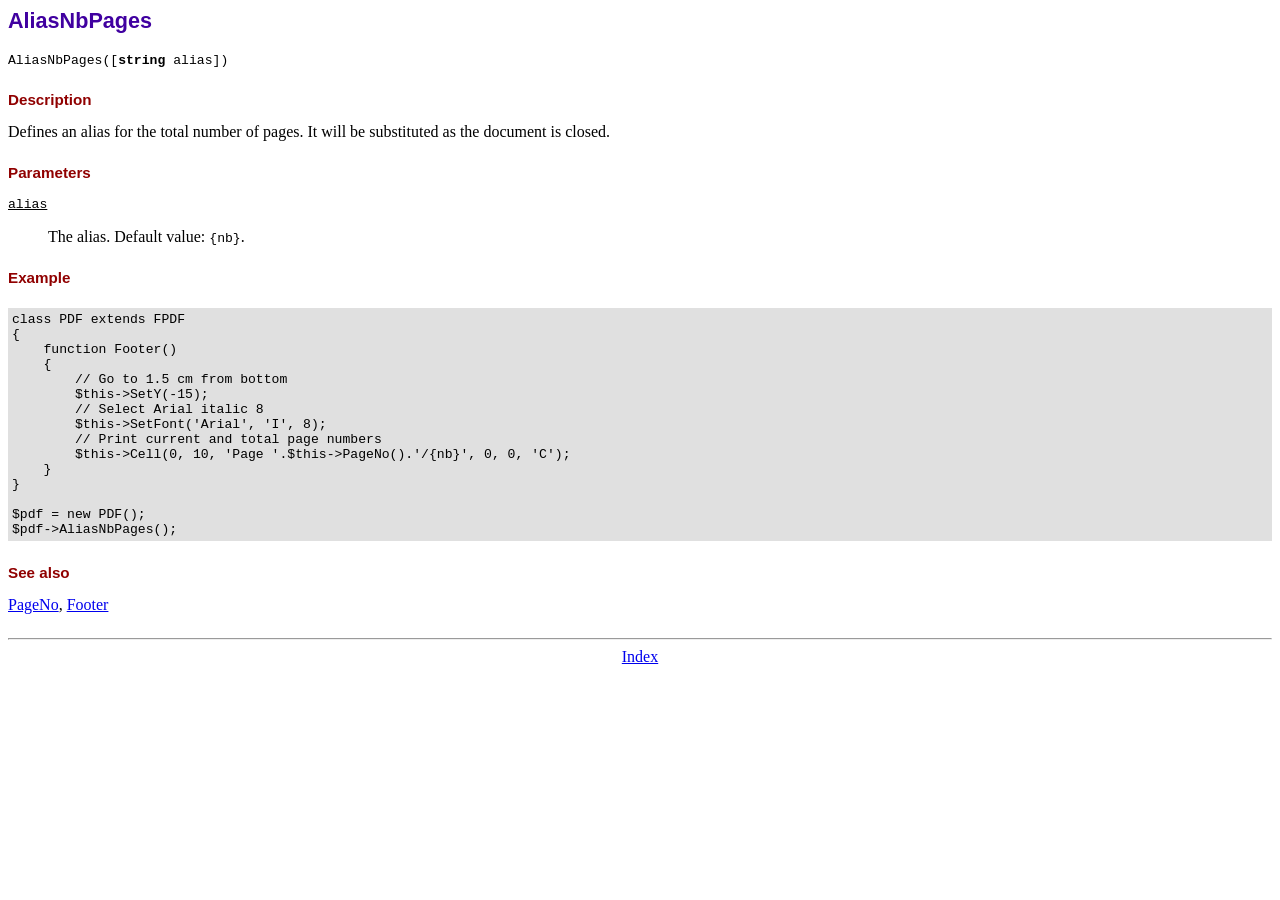
<file: fpdf/doc/aliasnbpages.htm>
<!DOCTYPE html PUBLIC "-//W3C//DTD HTML 4.01 Transitional//EN">
<html>
<head>
<meta http-equiv="Content-Type" content="text/html; charset=UTF-8">
<title>AliasNbPages</title>
<link type="text/css" rel="stylesheet" href="../fpdf.css">
</head>
<body>
<h1>AliasNbPages</h1>
<code>AliasNbPages([<b>string</b> alias])</code>
<h2>Description</h2>
Defines an alias for the total number of pages. It will be substituted as the document is
closed.
<h2>Parameters</h2>
<dl class="param">
<dt><code>alias</code></dt>
<dd>
The alias. Default value: <code>{nb}</code>.
</dd>
</dl>
<h2>Example</h2>
<div class="doc-source">
<pre><code>class PDF extends FPDF
{
    function Footer()
    {
        // Go to 1.5 cm from bottom
        $this-&gt;SetY(-15);
        // Select Arial italic 8
        $this-&gt;SetFont('Arial', 'I', 8);
        // Print current and total page numbers
        $this-&gt;Cell(0, 10, 'Page '.$this-&gt;PageNo().'/{nb}', 0, 0, 'C');
    }
}

$pdf = new PDF();
$pdf-&gt;AliasNbPages();</code></pre>
</div>
<h2>See also</h2>
<a href="pageno.htm">PageNo</a>,
<a href="footer.htm">Footer</a>
<hr style="margin-top:1.5em">
<div style="text-align:center"><a href="index.htm">Index</a></div>
</body>
</html>
</file>
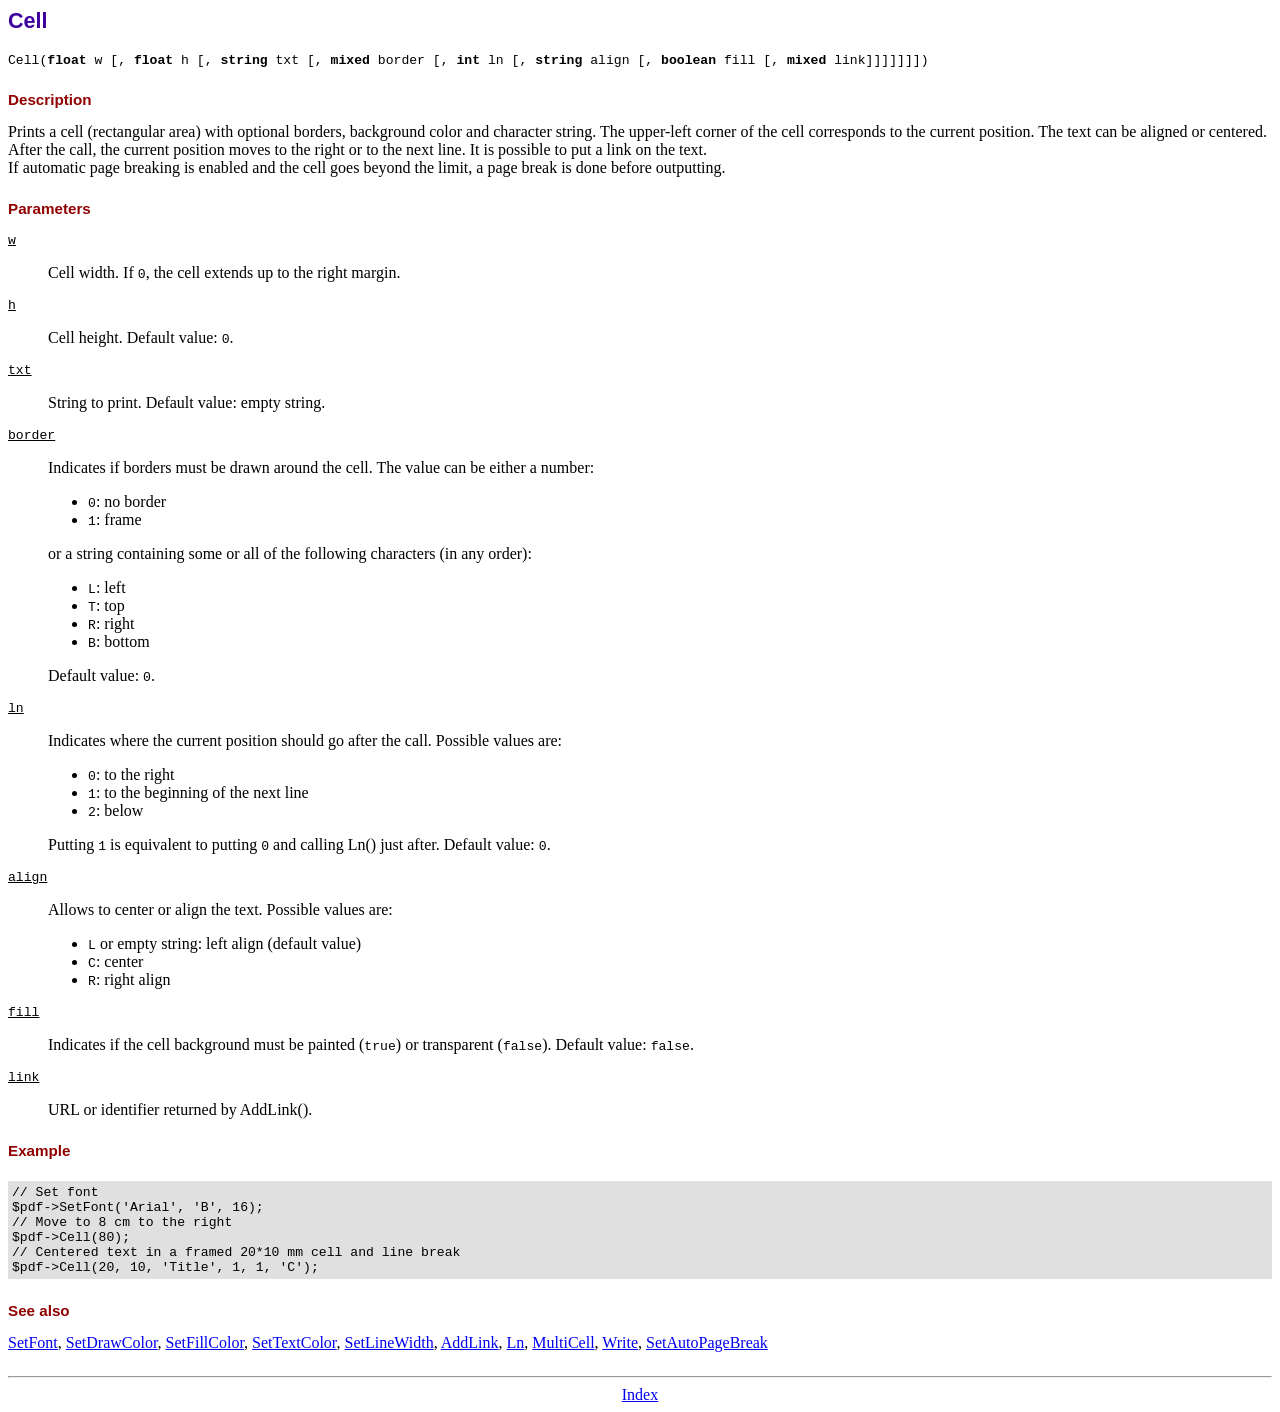
<file: fpdf/doc/cell.htm>
<!DOCTYPE html PUBLIC "-//W3C//DTD HTML 4.01 Transitional//EN">
<html>
<head>
<meta http-equiv="Content-Type" content="text/html; charset=UTF-8">
<title>Cell</title>
<link type="text/css" rel="stylesheet" href="../fpdf.css">
</head>
<body>
<h1>Cell</h1>
<code>Cell(<b>float</b> w [, <b>float</b> h [, <b>string</b> txt [, <b>mixed</b> border [, <b>int</b> ln [, <b>string</b> align [, <b>boolean</b> fill [, <b>mixed</b> link]]]]]]])</code>
<h2>Description</h2>
Prints a cell (rectangular area) with optional borders, background color and character string.
The upper-left corner of the cell corresponds to the current position. The text can be aligned
or centered. After the call, the current position moves to the right or to the next line. It is
possible to put a link on the text.
<br>
If automatic page breaking is enabled and the cell goes beyond the limit, a page break is
done before outputting.
<h2>Parameters</h2>
<dl class="param">
<dt><code>w</code></dt>
<dd>
Cell width. If <code>0</code>, the cell extends up to the right margin.
</dd>
<dt><code>h</code></dt>
<dd>
Cell height.
Default value: <code>0</code>.
</dd>
<dt><code>txt</code></dt>
<dd>
String to print.
Default value: empty string.
</dd>
<dt><code>border</code></dt>
<dd>
Indicates if borders must be drawn around the cell. The value can be either a number:
<ul>
<li><code>0</code>: no border</li>
<li><code>1</code>: frame</li>
</ul>
or a string containing some or all of the following characters (in any order):
<ul>
<li><code>L</code>: left</li>
<li><code>T</code>: top</li>
<li><code>R</code>: right</li>
<li><code>B</code>: bottom</li>
</ul>
Default value: <code>0</code>.
</dd>
<dt><code>ln</code></dt>
<dd>
Indicates where the current position should go after the call. Possible values are:
<ul>
<li><code>0</code>: to the right</li>
<li><code>1</code>: to the beginning of the next line</li>
<li><code>2</code>: below</li>
</ul>
Putting <code>1</code> is equivalent to putting <code>0</code> and calling Ln() just after.
Default value: <code>0</code>.
</dd>
<dt><code>align</code></dt>
<dd>
Allows to center or align the text. Possible values are:
<ul>
<li><code>L</code> or empty string: left align (default value)</li>
<li><code>C</code>: center</li>
<li><code>R</code>: right align</li>
</ul>
</dd>
<dt><code>fill</code></dt>
<dd>
Indicates if the cell background must be painted (<code>true</code>) or transparent (<code>false</code>).
Default value: <code>false</code>.
</dd>
<dt><code>link</code></dt>
<dd>
URL or identifier returned by AddLink().
</dd>
</dl>
<h2>Example</h2>
<div class="doc-source">
<pre><code>// Set font
$pdf-&gt;SetFont('Arial', 'B', 16);
// Move to 8 cm to the right
$pdf-&gt;Cell(80);
// Centered text in a framed 20*10 mm cell and line break
$pdf-&gt;Cell(20, 10, 'Title', 1, 1, 'C');</code></pre>
</div>
<h2>See also</h2>
<a href="setfont.htm">SetFont</a>,
<a href="setdrawcolor.htm">SetDrawColor</a>,
<a href="setfillcolor.htm">SetFillColor</a>,
<a href="settextcolor.htm">SetTextColor</a>,
<a href="setlinewidth.htm">SetLineWidth</a>,
<a href="addlink.htm">AddLink</a>,
<a href="ln.htm">Ln</a>,
<a href="multicell.htm">MultiCell</a>,
<a href="write.htm">Write</a>,
<a href="setautopagebreak.htm">SetAutoPageBreak</a>
<hr style="margin-top:1.5em">
<div style="text-align:center"><a href="index.htm">Index</a></div>
</body>
</html>
</file>
<file: fpdf/fpdf.css>
body {font-family:"Times New Roman",serif}
h1 {font:bold 135% Arial,sans-serif; color:#4000A0; margin-bottom:0.9em}
h2 {font:bold 95% Arial,sans-serif; color:#900000; margin-top:1.5em; margin-bottom:1em}
dl.param dt {text-decoration:underline}
dl.param dd {margin-top:1em; margin-bottom:1em}
dl.param ul {margin-top:1em; margin-bottom:1em}
tt, code, kbd {font-family:"Courier New",Courier,monospace; font-size:82%}
div.source {margin-top:1.4em; margin-bottom:1.3em}
div.source pre {display:table; border:1px solid #24246A; width:100%; margin:0em; font-family:inherit; font-size:100%}
div.source code {display:block; border:1px solid #C5C5EC; background-color:#F0F5FF; padding:6px; color:#000000}
div.doc-source {margin-top:1.4em; margin-bottom:1.3em}
div.doc-source pre {display:table; width:100%; margin:0em; font-family:inherit; font-size:100%}
div.doc-source code {display:block; background-color:#E0E0E0; padding:4px}
.kw {color:#000080; font-weight:bold}
.str {color:#CC0000}
.cmt {color:#008000}
p.demo {text-align:center; margin-top:-0.9em}
a.demo {text-decoration:none; font-weight:bold; color:#0000CC}
a.demo:link {text-decoration:none; font-weight:bold; color:#0000CC}
a.demo:hover {text-decoration:none; font-weight:bold; color:#0000FF}
a.demo:active {text-decoration:none; font-weight:bold; color:#0000FF}
</file>
